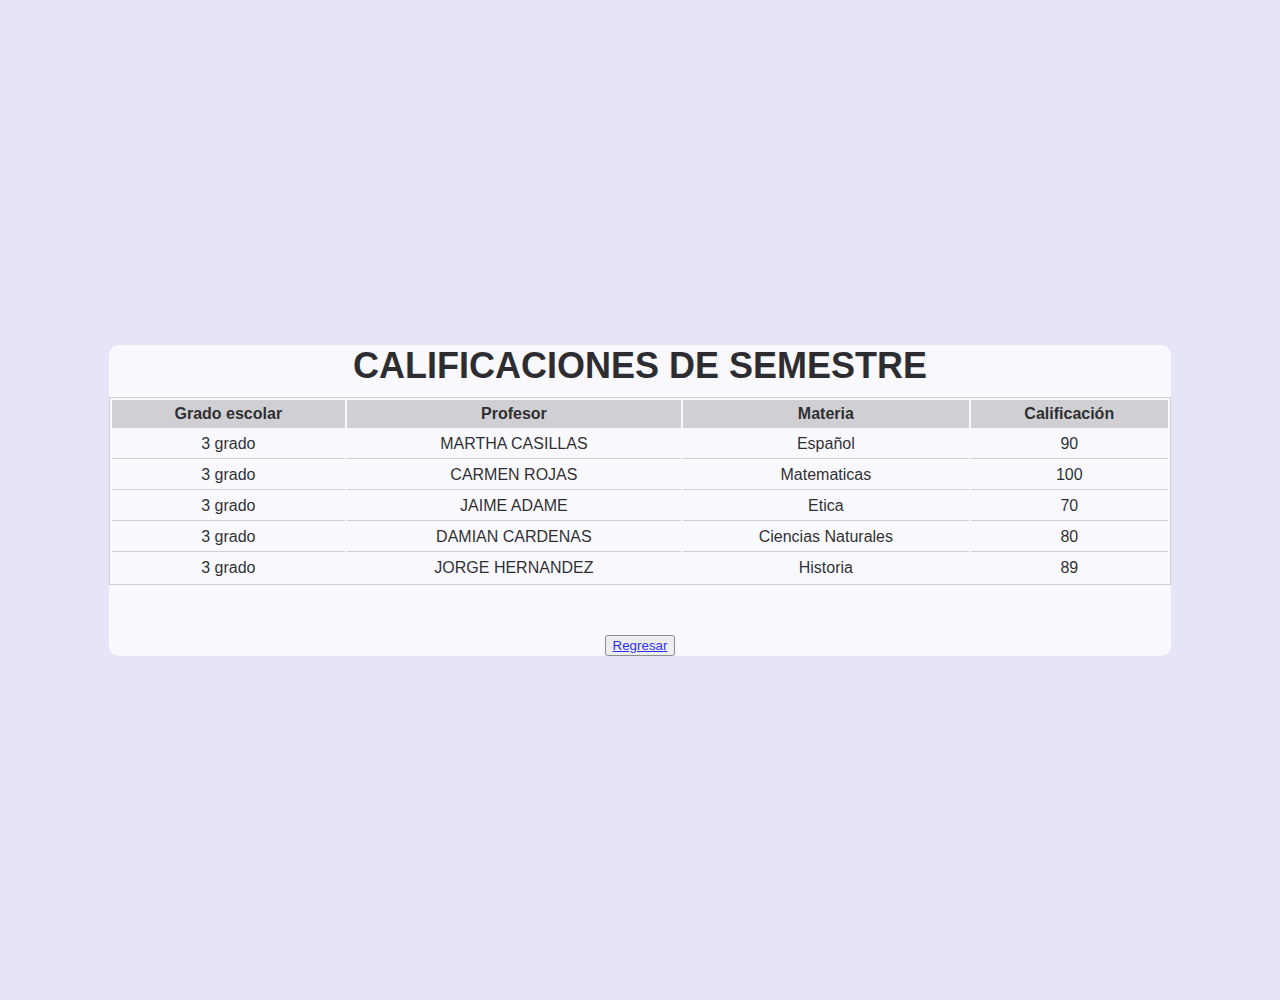
<file: CALIFICACIONES.html>
<!DOCTYPEh html>
<html lang="en">
<head>
<meta charset="UTF-8">
<meta http-equiv="X-UA-Compartible" content="IE-edge">
<meta name= "viewport" content="width-device-width, initial-scale= 1.0">
<title>Calificaciónes</title>
<link rel="stylesheet" href= "CSS/diseñotabla.css">
<link href="https://cdn.jsdelivr.net/npm/bootstrap@5.3.0-alpha2/dist/css/bootstrap.min.css" rel="stylesheet" integrity="sha384-aFq/bzH65dt+w6FI2ooMVUpc+21e0SRygnTpmBvdBgSdnuTN7QbdgL+OapgHtvPp" crossorigin="anonymous">

</head>
<body>

    <form class="form">
    <h2 class="form_title"> CALIFICACIONES DE SEMESTRE</h2>
<table class="rwd_auto fontsize">
<thead>
<tr>
<th>Grado escolar</th>
<th>Profesor</th>
<th>Materia</th>
<th>Calificación</th>
</tr>
</thead>
<tbody>

<tr>
<td>3 grado</td>
<td>MARTHA CASILLAS</td>
<td>Español</td>
<td>90</td>
</tr>

<tr>
<td>3 grado</td>
<td>CARMEN ROJAS</td>
<td>Matematicas</td>
<td>100</td>
</tr>

<tr>
<td>3 grado</td>
<td>JAIME ADAME</td>
<td>Etica</td>
<td>70</td>
</tr>

<tr>
<td>3 grado</td>
<td>DAMIAN CARDENAS</td>
<td>Ciencias Naturales</td>
<td>80</td>
</tr>

<tr>
<td>3 grado</td>
<td>JORGE HERNANDEZ</td>
<td>Historia</td>
<td>89</td>
</tr>
</tbody>
</body>

</table>
<button><a href="Index.html">Regresar</a></button>

</body>
<script src="https://cdn.jsdelivr.net/npm/bootstrap@5.3.0-alpha2/dist/js/bootstrap.bundle.min.js" integrity="sha384-qKXV1j0HvMUeCBQ+QVp7JcfGl760yU08IQ+GpUo5hlbpg51QRiuqHAJz8+BrxE/N" crossorigin="anonymous"></script>
</html>
</file>
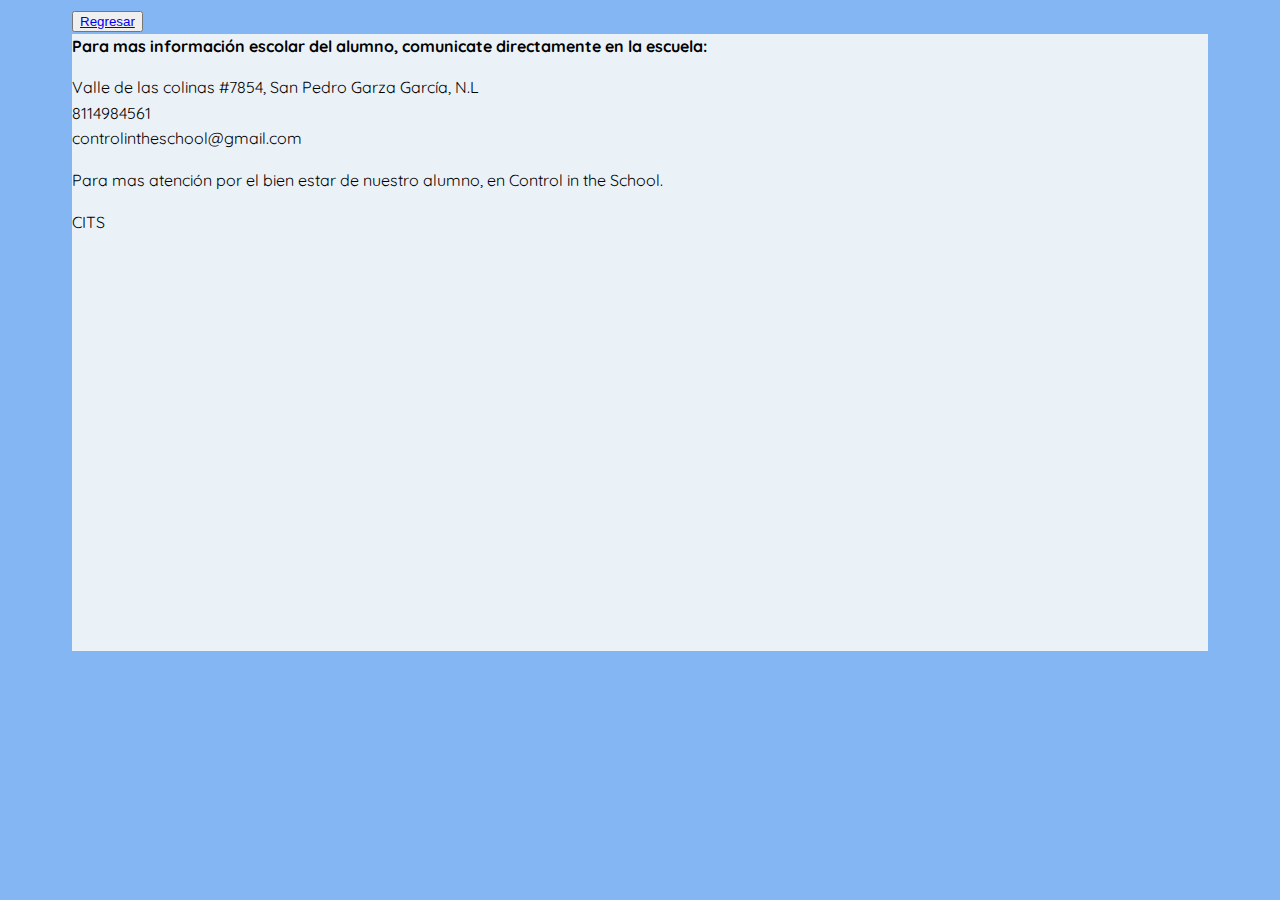
<file: Contacto.html>
<!DOCTYPE html>
<html lang="en">
<head>
    <meta charset="UTF-8">
    <meta name="viewport" content="width=device-width, initial-scale=1.0">
    <meta http-equiv="X-UA-Compatible" content="ie=edge">
    <title>CONTACTO</title>
    <link rel="stylesheet" href="CSS/contacto.css">
    <!-- GOOGLE FONTs -->
    <link href="https://fonts.googleapis.com/css?family=Quicksand" rel="stylesheet">
    <!-- FONT AWESOME -->
    <link rel="stylesheet" href="https://use.fontawesome.com/releases/v5.8.1/css/all.css" integrity="sha384-50oBUHEmvpQ+1lW4y57PTFmhCaXp0ML5d60M1M7uH2+nqUivzIebhndOJK28anvf" crossorigin="anonymous">
    <!-- ANIMATE CSS -->
    <link rel="stylesheet" href="https://cdnjs.cloudflare.com/ajax/libs/animate.css/3.7.0/animate.min.css">
</head>
<body>
    <button><a href="Index.html">Regresar</a></button>

            </div>
            <div class="contact-info">
                <h4>Para mas información escolar del alumno, comunicate directamente en la escuela:</h4>
                <ul>
                    <li><i class="fas fa-map-marker-alt"></i> Valle de las colinas #7854, San Pedro Garza García, N.L</li>
                    <li><i class="fas fa-phone"></i> 8114984561</li>
                    <li><i class="fas fa-envelope-open-text"></i> controlintheschool@gmail.com</li>
                </ul>
                <p>Para mas atención por el bien estar de nuestro alumno, en Control in the School.</p>
                <p>CITS</p>
                <div class="map-responsive">
 <iframe src="https://www.google.com/maps/embed?pb=!1m18!1m12!1m3!1d57552.43546612223!2d-100.37186702089845!3d25.63722220000001!2m3!1f0!2f0!3f0!3m2!1i1024!2i768!4f13.1!3m3!1m2!1s0x8662be656c08513b%3A0xdf6fbe75edd83839!2sColegio%20Ingl%C3%A9s%20de%20Monterrey!5e0!3m2!1ses-419!2smx!4v1680233546227!5m2!1ses-419!2smx" width="600" height="450" style="border:0;" allowfullscreen="" loading="lazy" referrerpolicy="no-referrer-when-downgrade"></iframe>
</div>
               
            </div>
        </div>

    </div>
</body>
</html>
</file>
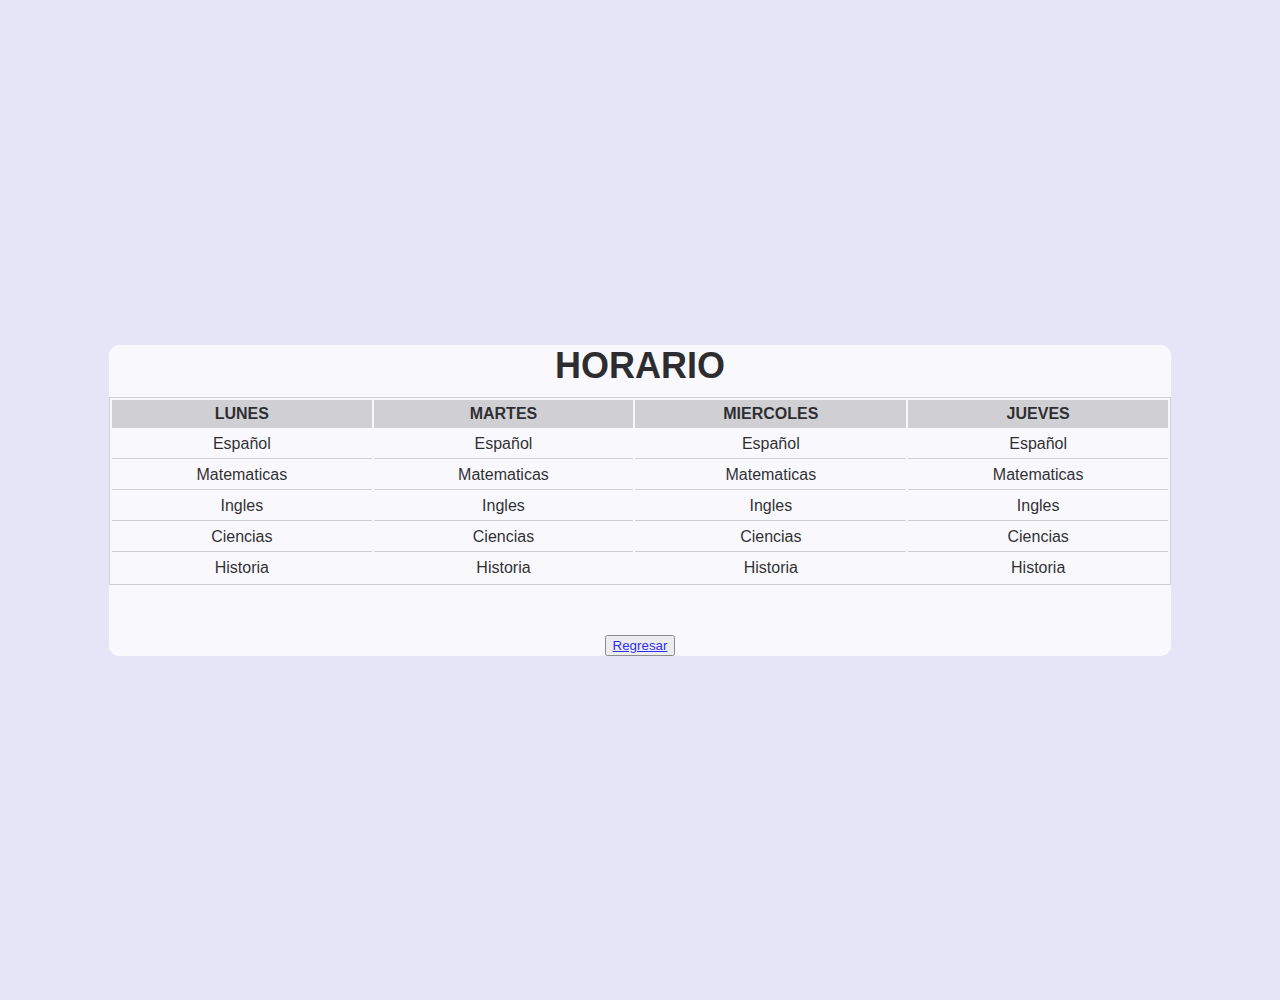
<file: HORARIOS.html>
<!DOCTYPEh html>
<html lang="en">
<head>
<meta charset="UTF-8">
<meta http-equiv="X-UA-Compartible" content="IE-edge">
<meta name= "viewport" content="width-device-width, initial-scale= 1.0">
<title>Calificaciónes</title>
<link rel="stylesheet" href= "CSS/diseñotabla.css">
<link href="https://cdn.jsdelivr.net/npm/bootstrap@5.3.0-alpha2/dist/css/bootstrap.min.css" rel="stylesheet" integrity="sha384-aFq/bzH65dt+w6FI2ooMVUpc+21e0SRygnTpmBvdBgSdnuTN7QbdgL+OapgHtvPp" crossorigin="anonymous">

</head>
<body>

    <form class="form">
    <h2 class="form_title"> HORARIO</h2>
<table class="rwd_auto fontsize">
<thead>
<tr>
<th>LUNES</th>
<th>MARTES</th>
<th>MIERCOLES</th>
<th>JUEVES</th>

</tr>
</thead>
<tbody>

<tr>
<td>Español</td>
<td>Español</td>
<td>Español</td>
<td>Español</td>

</tr>

<tr>
<td>Matematicas</td>
<td>Matematicas</td>
<td>Matematicas</td>
<td>Matematicas</td>
</tr>

<tr>
<td>Ingles</td>
<td>Ingles</td>
<td>Ingles</td>
<td>Ingles</td>
</tr>

<tr>
<td>Ciencias</td>
<td>Ciencias</td>
<td>Ciencias</td>
<td>Ciencias</td>
</tr>

<tr>
<td>Historia</td>
<td>Historia</td>
<td>Historia</td>
<td>Historia</td>
</tr>
</tbody>
</body>

</table>
<button><a href="Index.html">Regresar</a></button>

</body>
<script src="https://cdn.jsdelivr.net/npm/bootstrap@5.3.0-alpha2/dist/js/bootstrap.bundle.min.js" integrity="sha384-qKXV1j0HvMUeCBQ+QVp7JcfGl760yU08IQ+GpUo5hlbpg51QRiuqHAJz8+BrxE/N" crossorigin="anonymous"></script>
</html>
</file>
<file: CSS/diseñotabla.css>
<style>
  @import url('https://fonts.googleapis.com/css2?family=Poppins:ital,wght@0,200;0,600;1,200&family=Roboto:wght@300;400;700&display=swap');
</style>
   
 *{
  margin: 0;
  padding: 0;
  box-sizing: border-box;
  background-color: #84b6f4;

 }

 body {
  font-family: 'Poppins', sans-serif ;
  background-color: #e5e5f7;
opacity: 0.8;
background-image:  radial-gradient(#45c4f7 0.5px, transparent 0.5px), radial-gradient(#45c4f7 0.5px, #e5e5f7 0.5px);
background-size: 20px 20px;
background-position: 0 0,10px 10px;
display: flex;
min-height: 100vh;  

} 
body {margin:0;padding:50px}
h2 {font-size:36px;margin:0 0 10px 0}
p {margin:0 0 10px 0}
table.width200,table.rwd_auto {border:1px solid #ccc;width:100%;margin:0 0 50px 0}
.width200 th,.rwd_auto th {background:#ccc;padding:5px;text-align:center;}
.width200 td,.rwd_auto td {border-bottom:1px solid #ccc;padding:5px;text-align:center}
.width200 tr:last-child td, .rwd_auto tr:last-child td{border:0}
.rwd {width:100%;overflow:auto;}
.rwd table.rwd_auto {width:auto;min-width:100%}
.rwd_auto th,.rwd_auto td {white-space: nowrap;}
@media only screen and (max-width: 760px), (min-width: 768px) and (max-width: 1024px)
{
table.width200, .width200 thead, .width200 tbody, .width200 th, .width200 td, .width200 tr { display: block; }
.width200 thead tr { position: absolute;top: -9999px;left: -9999px; }
.width200 tr { border: 1px solid #ccc; }
.width200 td { border: none;border-bottom: 1px solid #ccc; position: relative;padding-left: 50%;text-align:left }
.width200 td:before { position: absolute; top: 6px; left: 6px; width: 45%; padding-right: 10px; white-space: nowrap;}
.width200 td:nth-of-type(1):before { content: "Semestre"; }
.width200 td:nth-of-type(2):before { content: "Profesor"; }
.width200 td:nth-of-type(3):before { content: "Cargo"; }
.width200 td:nth-of-type(4):before { content: "Twitter"; }
.descarto {display:none;}
.fontsize {font-size:10px}
}
/* Smartphones (portrait and landscape) ----------- */
@media only screen and (min-width : 320px) and (max-width : 480px)
{
body { width: 320px; }
.descarto {display:none;}
}
/* iPads (portrait and landscape) ----------- */
@media only screen and (min-width: 768px) and (max-width: 1024px)
{
body { width: 495px; }
.descarto {display:none;}
.fontsize {font-size:10px}
}

.form{
   background-color: #fff;
   margin: auto;
   width: 90%;
   max-widh:400px;
   padding: 4.5em 3en;
   border-radius:10px;
   box-shadow: 0 5px 10 px -5px rgb(0 0 0 /30%);
   text-align: center;
}
.form_submit{
  color: blue;
  cursor: pointer;
  top: 0;
  left: 5px;
  transform: translateY(10px);
  transition: transform .5s, color .3s;


}
img {
  max-width: 50%;
  height: auto;
}
</file>
<file: CSS/contacto.css>
* {
    box-sizing: border-box;
}

body {
    background: #84b6f4;
    color: #000;
    line-height: 1.6;
    font-family: 'Quicksand', sans-serif;
    padding: 0 1.5em;
}

.container {

    max-width: 1170px;
    margin-left: auto;
    margin-right: auto;
    padding: 1.5em;
}

ul {
    list-style: none;
    padding: 0;
}

.logo {
    text-align: center;
    font-size: 3em;
}



/* CONTACTO INFO */
.contact-info {
    background: #EAF2F8;
}

.contact-info h4, .contact-info ul, .contact-info p {
    text-align: left;
    margin: 0 0 1rem 0;
}

@media(min-width: 700px) {
    body {
        padding: 0 4em;
    }
    .contact-wrapper {
        display: grid;
        grid-template-columns: 2fr 1fr;
    }
    .contact-wrapper > * {
        padding: 2em;
    }
    .contact-info h4,
    .contact-info ul,
    .contact-info p {
        text-align: left;
    }
}
/* Google Maps Responsive */
.map-responsive {
    overflow:hidden;
    padding-bottom:400px; /*Reduce este valor si el mapa fuera muy alto, por ejemplo 250px, puedes usar porcentajes, 50%*/
    position:relative;
    height:0;
}
.map-responsive iframe{
    left:0;
    top:0;
    height:100%;
    width:100%;
    position:absolute;
}
</file>
